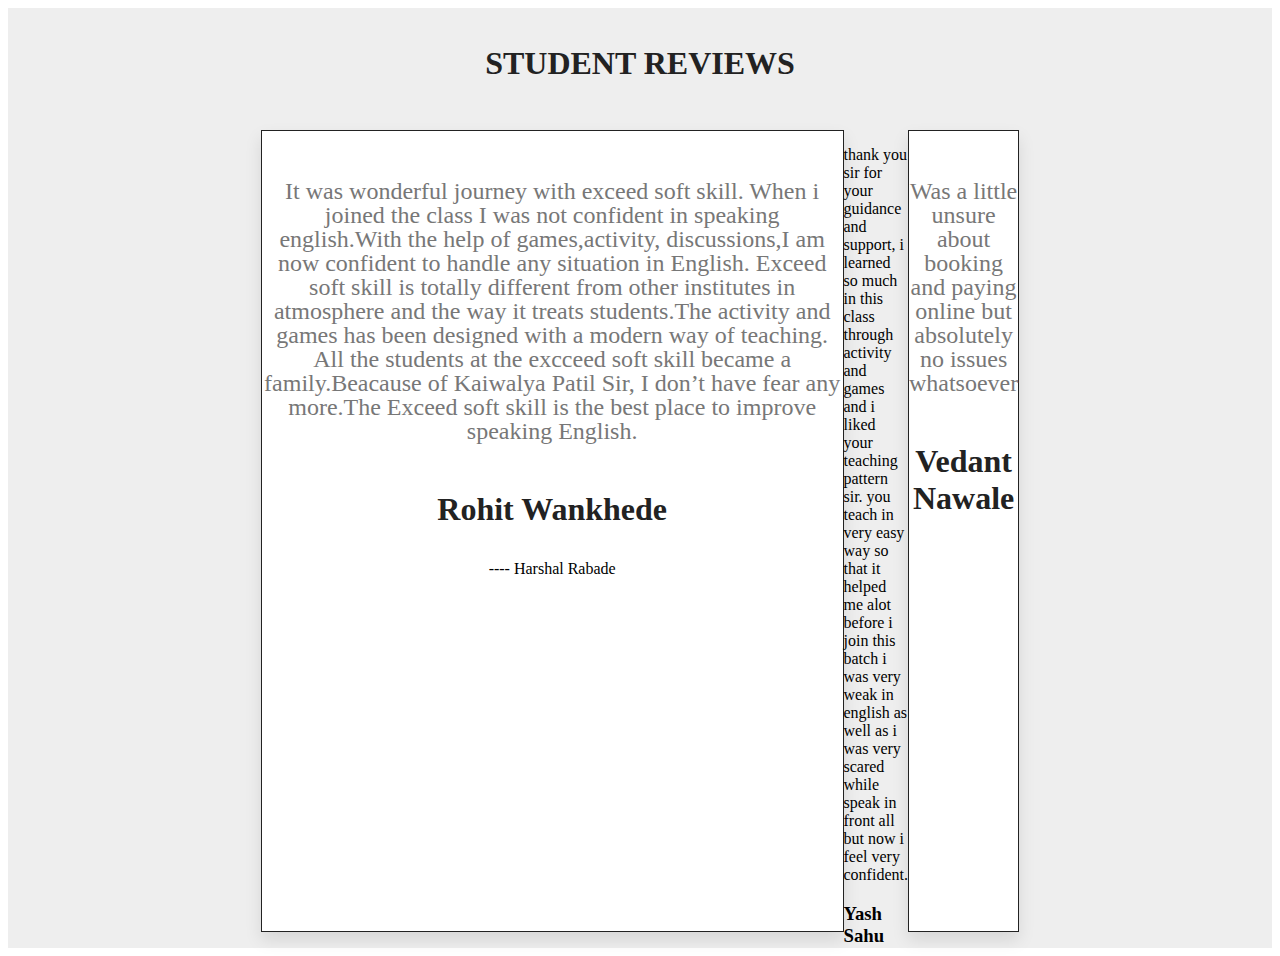
<file: index.html>
<!DOCTYPE html>
<html lang="en">
<head>
    <meta charset="UTF-8">
    <meta http-equiv="X-UA-Compatible" content="IE=edge">
    <meta name="viewport" content="width=device-width, initial-scale=1.0">
    <title>Document</title>
    <link rel="stylesheet" href="style.css">
</head>
<body>
    <section class="reviews">

        <h1 class="heading-title"> Student Reviews </h1>
     
        <div class="swiper reviews-slider">
     
           <div class="swiper-wrapper">
            <div class="match">
     
              <div class="swiper-slide slide">
                 <div class="stars">
                    <i class="fas fa-star"></i>
                    <i class="fas fa-star"></i>
                    <i class="fas fa-star"></i>
                    <i class="fas fa-star"></i>
                    <i class="fas fa-star"></i>
                 </div>
                 <p>It was wonderful journey with exceed soft skill. When i joined the class
                    I was not confident in speaking english.With the help of games,activity,
                    discussions,I am now confident to handle any situation in English.
                        Exceed soft skill is totally different from other institutes in 
                    atmosphere and the way it treats students.The activity and games has been 
                    designed with a modern way of teaching.
                        All the students at the excceed soft skill became a family.Beacause 
                    of Kaiwalya Patil Sir, I don’t have fear any more.The Exceed soft skill 
                    is the best place to improve speaking English.
                    <h3>Rohit Wankhede</h3>
                                                                                                ---- Harshal Rabade</p>
                 
                 
                
              </div>
     
              <div class="box">
                 <div class="stars">
                    <i class="fas fa-star"></i>
                    <i class="fas fa-star"></i>
                    <i class="fas fa-star"></i>
                    <i class="fas fa-star"></i>
                 </div>
                 <p>thank you sir for your guidance and support,
                    i learned so much in this class through activity and games and i liked your teaching pattern sir. you teach in very easy way so that it helped me alot
                    before i join this batch i was very weak in english as well as i was very scared while speak in front all but now i feel very confident.
                    </p>
                 
                  
                 <!-- <img src="2.jpeg" alt=""> -->
                 <h3>Yash Sahu</h3>
              </div>
     
              <div class="swiper-slide slide">
                 <div class="stars">
                    <i class="fas fa-star"></i>
                    <i class="fas fa-star"></i>
                    <i class="fas fa-star"></i>
                 </div>
                 <p>Was a little unsure about booking and paying online but absolutely no issues whatsoever
                    </p>
                 
                 
                 <!-- <img src="3.jpeg" alt=""> -->
                 <h3>Vedant Nawale</h3>
              </div>
     
            </div>
     
           </div>
     
        </div>
     
     </section>
</body>
</html>
</file>
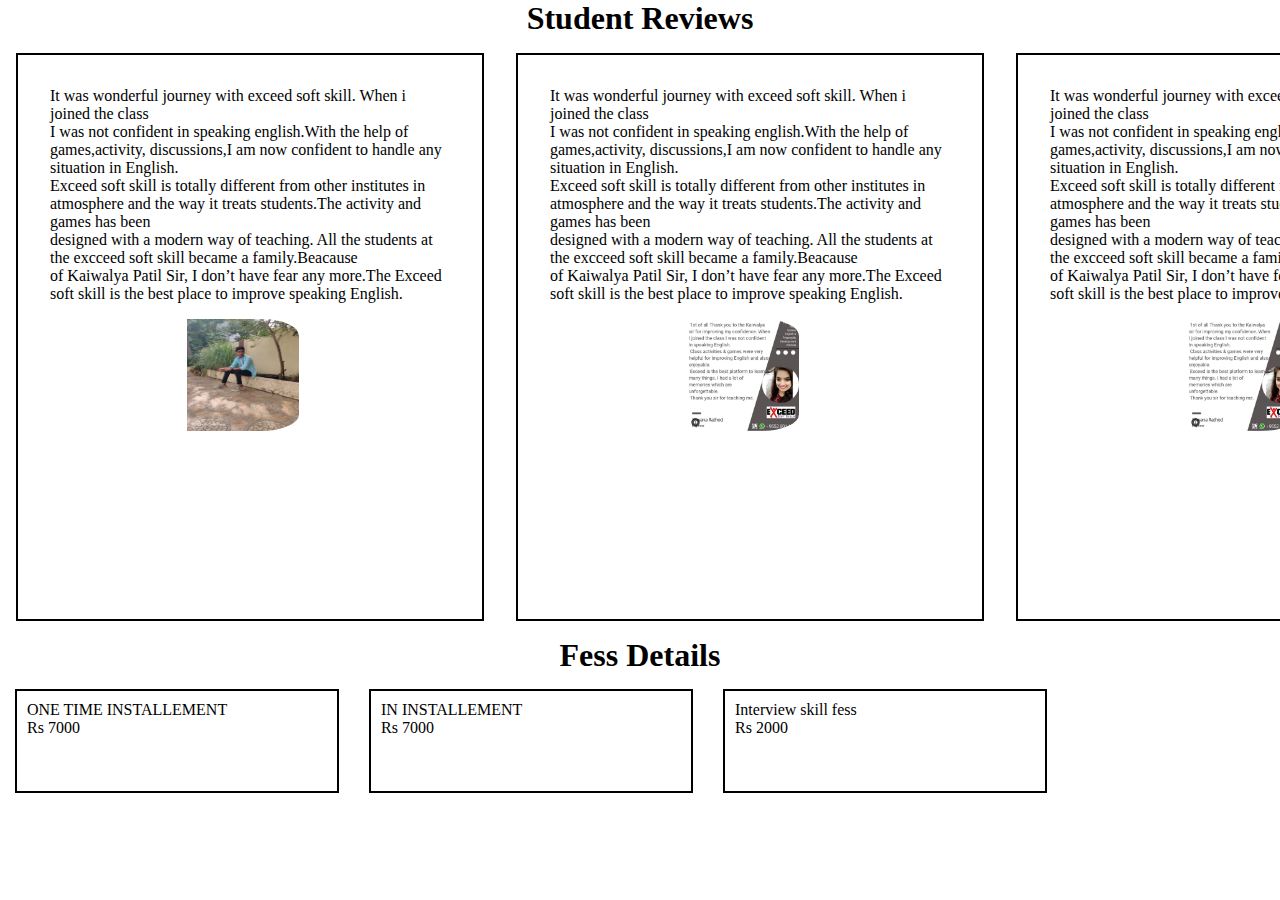
<file: about.html>
<!DOCTYPE html>
<html lang="en">
<head>
    <meta charset="UTF-8">
    <meta http-equiv="X-UA-Compatible" content="IE=edge">
    <meta name="viewport" content="width=device-width, initial-scale=1.0">
    <title>Document</title>
    <link rel="stylesheet" href="sty.css">
</head>
<body>
    <section >
        <h1 class="heading-title"> Student Reviews </h1>
        <div class="reviews">
        <div >
            <div class="stars">
                <i class="fas fa-star"></i>
                <i class="fas fa-star"></i>
                <i class="fas fa-star"></i>
                <i class="fas fa-star"></i>
                <i class="fas fa-star"></i>
             </div>
            <p>It was wonderful journey with exceed soft skill. When i joined the class <br> 
                I was not confident in speaking english.With the help of games,activity,
                discussions,I am now confident to handle any situation in English. <br>
                    Exceed soft skill is totally different from other institutes in 
                atmosphere and the way it treats students.The activity and games has been  <br> 
                designed with a modern way of teaching.
                    All the students at the excceed soft skill became a family.Beacause  <br>
                of Kaiwalya Patil Sir, I don’t have fear any more.The Exceed soft skill 
                is the best place to improve speaking English.
                <img src="hars.jpeg" alt=""></p>
        </div>
       
        <div>
            <div class="stars">
                <i class="fas fa-star"></i>
                <i class="fas fa-star"></i>
                <i class="fas fa-star"></i>
                <i class="fas fa-star"></i>
                <i class="fas fa-star"></i>
             </div>
            
            <p>It was wonderful journey with exceed soft skill. When i joined the class <br> 
                I was not confident in speaking english.With the help of games,activity,
                discussions,I am now confident to handle any situation in English. <br>
                    Exceed soft skill is totally different from other institutes in 
                atmosphere and the way it treats students.The activity and games has been  <br> 
                designed with a modern way of teaching.
                    All the students at the excceed soft skill became a family.Beacause  <br>
                of Kaiwalya Patil Sir, I don’t have fear any more.The Exceed soft skill 
                is the best place to improve speaking English.
                <img src="1.jpeg" alt="">
                 
            </p>
           
        </div>

        <div>
            <div class="stars">
                <i class="fas fa-star"></i>
                <i class="fas fa-star"></i>
                <i class="fas fa-star"></i>
                <i class="fas fa-star"></i>
                <i class="fas fa-star"></i>
             </div>
            <p>It was wonderful journey with exceed soft skill. When i joined the class <br> 
                I was not confident in speaking english.With the help of games,activity,
                discussions,I am now confident to handle any situation in English. <br>
                    Exceed soft skill is totally different from other institutes in 
                atmosphere and the way it treats students.The activity and games has been  <br> 
                designed with a modern way of teaching.
                    All the students at the excceed soft skill became a family.Beacause  <br>
                of Kaiwalya Patil Sir, I don’t have fear any more.The Exceed soft skill 
                is the best place to improve speaking English.   <img src="1.jpeg" alt=""></p>
        </div>
    </div>
    </section>

   <h1>Fess Details</h1>
   <section class="op">
   <div class="max">
    <div>ONE TIME INSTALLEMENT</div>
    <div>Rs 7000</div>
   </div>

   <div class="man">
    <div>IN INSTALLEMENT</div>
    <div>Rs 7000</div>
   </div>

   <div class="ma">
    <div>Interview skill fess</div>
    <div>Rs 2000</div>
   </div>
</section>
    
</body>
</html>
</file>
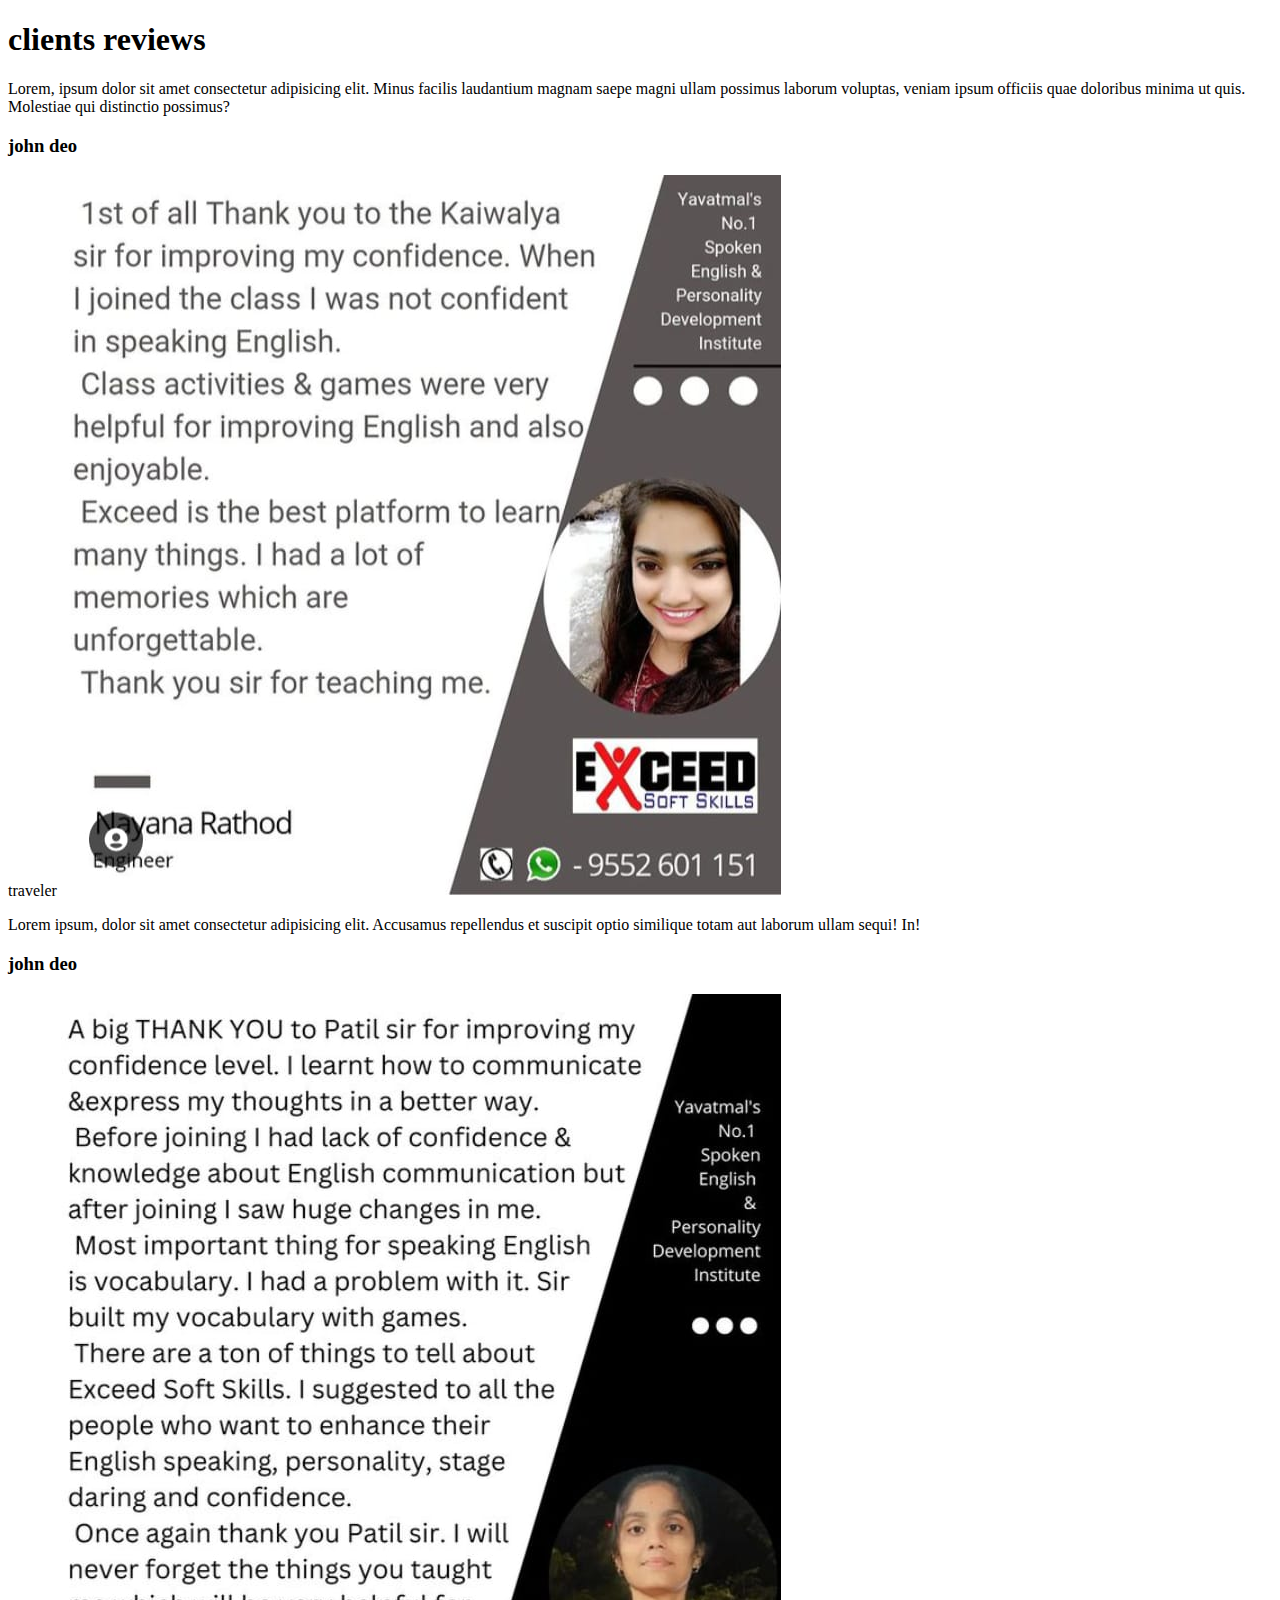
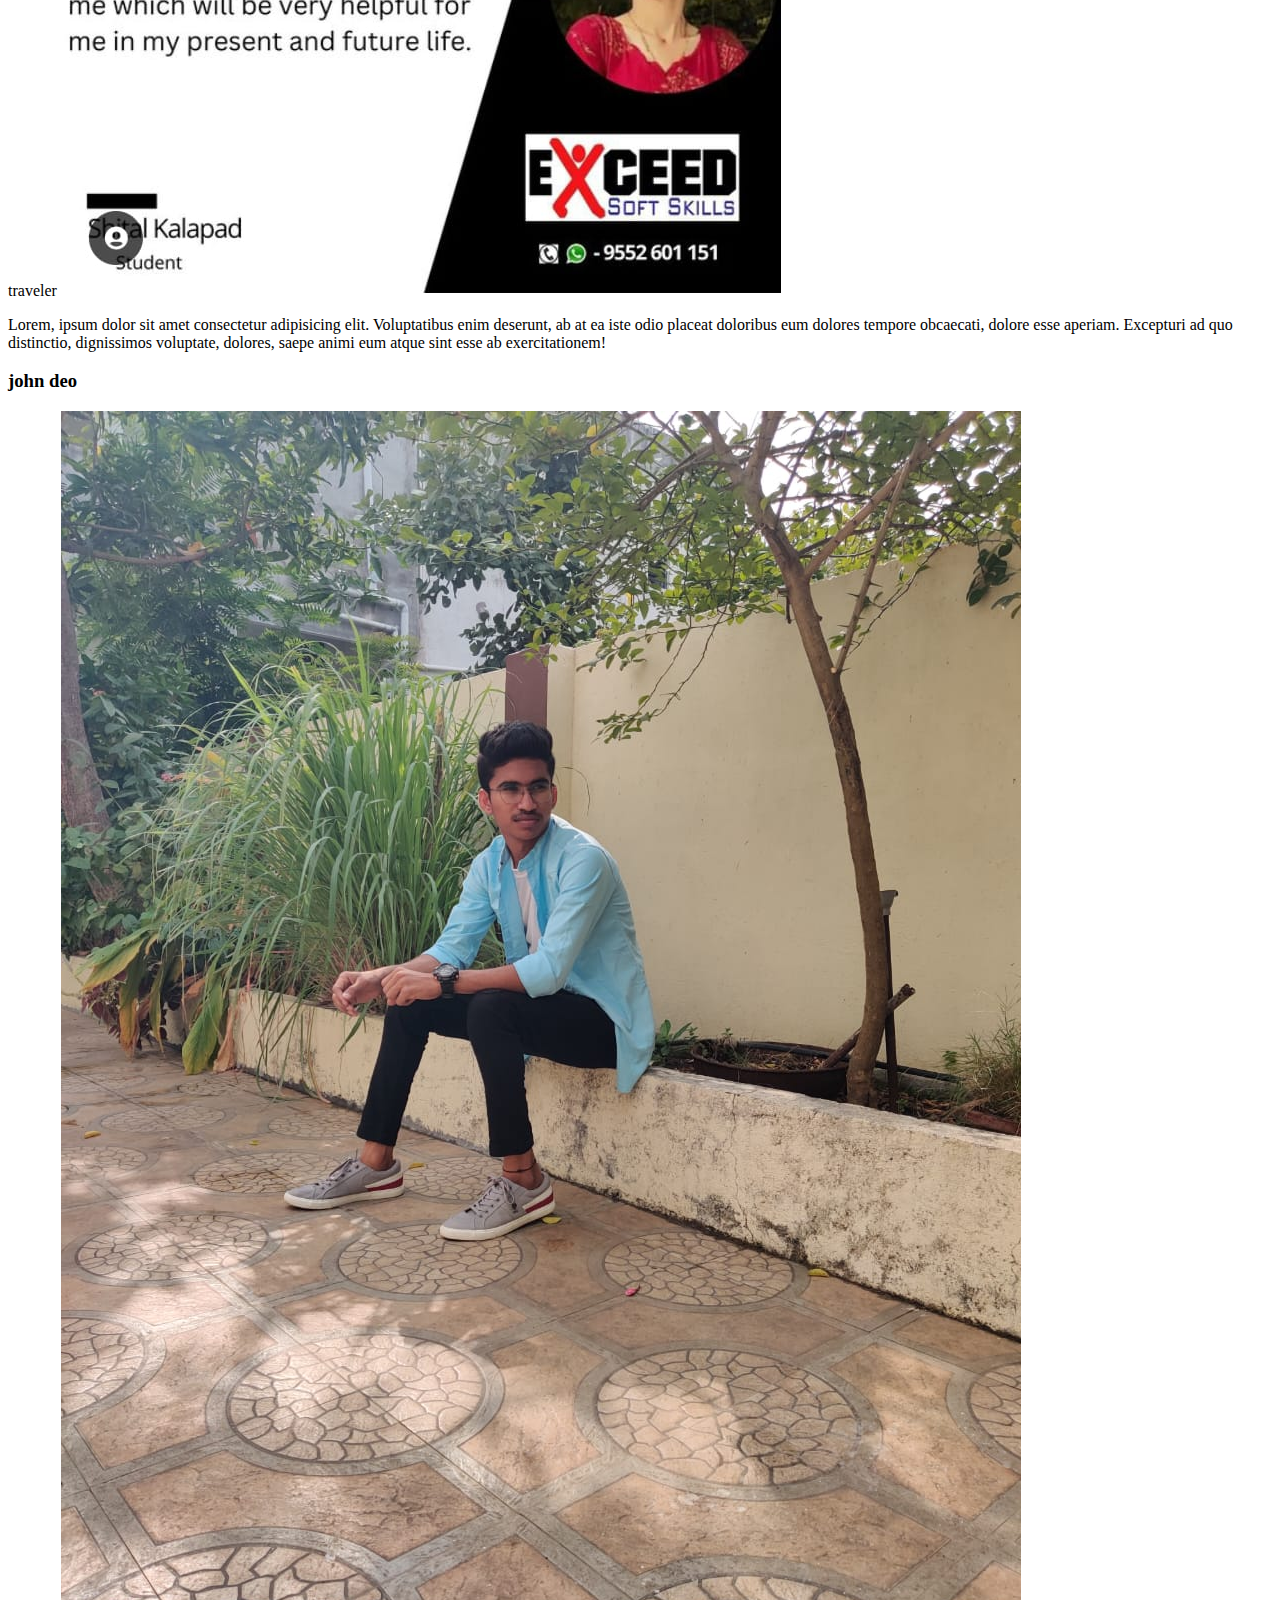
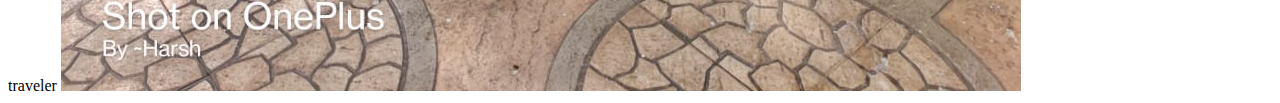
<file: review.html>
<!DOCTYPE html>
<html lang="en">
<head>
    <meta charset="UTF-8">
    <meta http-equiv="X-UA-Compatible" content="IE=edge">
    <meta name="viewport" content="width=device-width, initial-scale=1.0">
    <title>Document</title>
</head>
<body>
    <section class="reviews">
        <h1 class="heading-title"> clients reviews </h1>
        <div class="swiper reviews-slider">
     
           <div class="swiper-wrapper">
     
              <div class="swiper-slide slide">
                 <div class="stars">
                    <i class="fas fa-star"></i>
                    <i class="fas fa-star"></i>
                    <i class="fas fa-star"></i>
                    <i class="fas fa-star"></i>
                    <i class="fas fa-star"></i>
                 </div>
                 <p>Lorem, ipsum dolor sit amet consectetur adipisicing elit. Minus facilis laudantium magnam saepe magni ullam possimus laborum voluptas, veniam ipsum officiis quae doloribus minima ut quis. Molestiae qui distinctio possimus?</p>
                 <h3>john deo</h3>
                 <span>traveler</span>
                 <img src="1.jpeg" alt="">
              </div>
     
              <div class="swiper-slide slide">
                 <div class="stars">
                    <i class="fas fa-star"></i>
                    <i class="fas fa-star"></i>
                    <i class="fas fa-star"></i>
                    <i class="fas fa-star"></i>
                 </div>
                 <p>Lorem ipsum, dolor sit amet consectetur adipisicing elit. Accusamus repellendus et suscipit optio similique totam aut laborum ullam sequi! In!</p>
                 <h3>john deo</h3>
                 <span>traveler</span>
                 <img src="2.jpeg" alt="">
              </div>
     
              <div class="swiper-slide slide">
                 <div class="stars">
                    <i class="fas fa-star"></i>
                    <i class="fas fa-star"></i>
                    <i class="fas fa-star"></i>
                 </div>
                 <p>Lorem, ipsum dolor sit amet consectetur adipisicing elit. Voluptatibus enim deserunt, ab at ea iste odio placeat doloribus eum dolores tempore obcaecati, dolore esse aperiam. Excepturi ad quo distinctio, dignissimos voluptate, dolores, saepe animi eum atque sint esse ab exercitationem!</p>
                 <h3>john deo</h3>
                 <span>traveler</span>
                 <img src="hars.jpeg" alt="">
              </div>
     
              
                 
     
           </div>
     
        </div>
     
     
      </section>
</body>
</html>
</file>
<file: style.css>
/* 
*{
    font-family: 'Poppins', sans-serif;
    margin:0; padding:0;
    box-sizing: border-box;
    outline: none; border:none;
    text-decoration: none;
    text-transform: capitalize;
    /* display: flex; */
 /* } */  
:root{
    --main-color:#8e44ad;
    --black:#222;
    --white:#fff;
    --light-black:#777;
    --light-white:#fff9;
    --dark-bg:rgba(0,0,0,.7);
    --light-bg:#eee;
    --border:.1rem solid var(--black);
    --box-shadow:0 .5rem 1rem rgba(0,0,0,.1);
    --text-shadow:0 1.5rem 3rem rgba(0,0,0,.3);
 }
 section{
    padding: 1rem 20%;
 }
 .match{
    display: flex;
    
 }
 .heading-title{
    text-align: center;
    margin-bottom: 3rem;
    font-size: 6 rem;
    text-transform: uppercase;
    color:var(--black);
 }
 .reviews{
    background: var(--light-bg);
    
 }
 
 .reviews .slide{
    /* padding:2rem; */
    height: 800px;
    border:var(--border);
    background: var(--white);
    text-align: center;
    box-shadow: var(--box-shadow);
    user-select: none;
    /* overflow: hidden; */
    /* display: flex; */
 }
 .box{
    height: 500px;
    width: 400px;
 }
 .reviews .slide .stars{
    padding-bottom: .5rem;
    /* display: flex; */
 }
 
 .reviews .slide .stars i{
    font-size: 1.5rem;
    color:var(--main-color);
 }
 
 .reviews .slide p{
    font-size: 1.5rem;
    color:var(--light-black);
    line-height: 1;
    padding:1rem 0;
 }
 .swiper-slide slide{
    display: grid;
 }
 
 .reviews .slide h3{
    font-size: 2rem;
    color:var(--black);
 }
 
 
 
 .reviews .slide img{
    height: 7rem;
    width: 7rem;
    border-radius: 50%;
    margin-top: 1rem;
 }
</file>
<file: sty.css>
*{
    margin: auto;
}
h1{
    text-align: center;
}
p{
    border: 2px solid;
    padding: 2rem;
    height: 500px;
    width: 400px;
    margin: 1rem;
}
.reviews{
    display: flex;
}
.stars i{
    font-size: 1.5rem;
    color: red;
 }
 img{
    height: 7rem;
    width: 7rem;
    /* border-radius: 75%; */
    margin-top: 1rem;
    align-items: center;
    justify-content:center ;
    padding-left: 137px;
    border-top-right-radius: 15%;
    border-bottom-left-radius: 15%;
    border-bottom-right-radius: 15%;
    border-top-left-radius: 15%;
    
 }
 .op{
    display: flex;
    /* padding-left: 100px; */
 }
 .max{
    border: 2px solid ;
    width: 300px;
    height: 80px;
    padding: 10px;
    margin: 15px;
 }
 .man{
    border: 2px solid ;
    width: 300px;
    padding: 10px;
    margin: 15px;
 }
 .ma{
    border: 2px solid ;
    width: 300px;
    padding: 10px;
    margin: 15px;
 }
</file>
